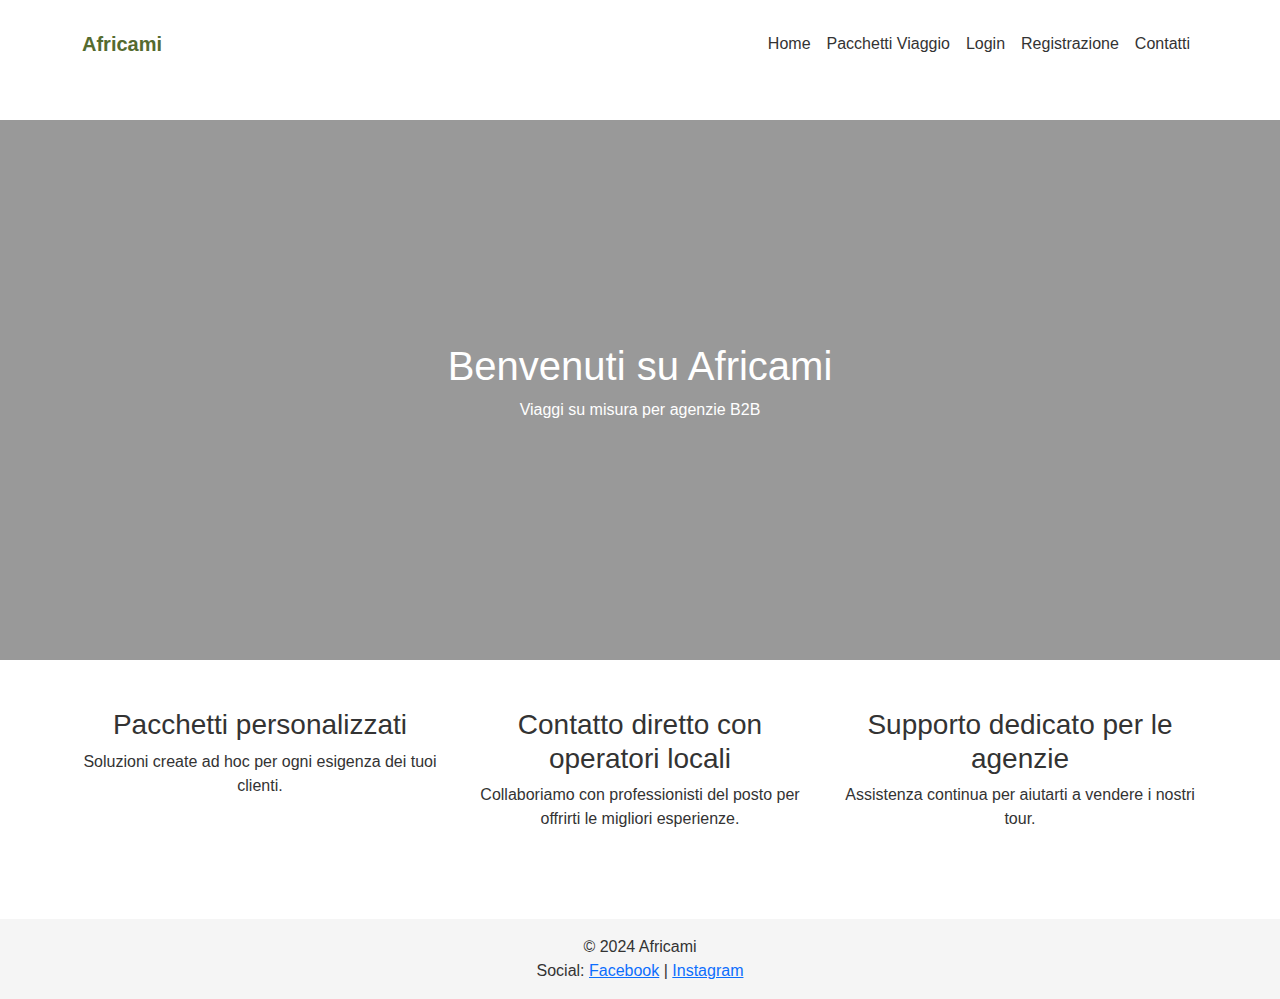
<file: index.html>
<!DOCTYPE html>
<html lang="it">
<head>
    <meta charset="UTF-8">
    <meta name="viewport" content="width=device-width, initial-scale=1.0">
    <title>Africami - Home</title>
    <link href="https://cdn.jsdelivr.net/npm/bootstrap@5.3.2/dist/css/bootstrap.min.css" rel="stylesheet">
    <link rel="stylesheet" href="css/style.css">
</head>
<body>
    <header>
        <nav class="navbar navbar-expand-lg navbar-light">
            <div class="container">
                <a class="navbar-brand" href="#">Africami</a>
                <button class="navbar-toggler" type="button" data-bs-toggle="collapse" data-bs-target="#navbarNav" aria-controls="navbarNav" aria-expanded="false" aria-label="Toggle navigation">
                    <span class="navbar-toggler-icon"></span>
                </button>
                <div class="collapse navbar-collapse" id="navbarNav">
                    <ul class="navbar-nav ms-auto">
                        <li class="nav-item"><a class="nav-link" href="index.html">Home</a></li>
                        <li class="nav-item"><a class="nav-link" href="#">Pacchetti Viaggio</a></li>
                        <li class="nav-item"><a class="nav-link" href="login.html">Login</a></li>
                        <li class="nav-item"><a class="nav-link" href="register.html">Registrazione</a></li>
                        <li class="nav-item"><a class="nav-link" href="#">Contatti</a></li>
                    </ul>
                </div>
            </div>
        </nav>
    </header>

    <main>
        <section class="hero">
            <div class="hero-content">
                <h1>Benvenuti su Africami</h1>
                <p>Viaggi su misura per agenzie B2B</p>
            </div>
        </section>

        <section class="container my-5 services">
            <div class="row">
                <div class="col-md-4">
                    <h3>Pacchetti personalizzati</h3>
                    <p>Soluzioni create ad hoc per ogni esigenza dei tuoi clienti.</p>
                </div>
                <div class="col-md-4">
                    <h3>Contatto diretto con operatori locali</h3>
                    <p>Collaboriamo con professionisti del posto per offrirti le migliori esperienze.</p>
                </div>
                <div class="col-md-4">
                    <h3>Supporto dedicato per le agenzie</h3>
                    <p>Assistenza continua per aiutarti a vendere i nostri tour.</p>
                </div>
            </div>
        </section>
    </main>

    <footer>
        <div class="container">
            <p class="mb-0">&copy; 2024 Africami</p>
            <p class="mb-0">Social: <a href="#">Facebook</a> | <a href="#">Instagram</a></p>
        </div>
    </footer>

    <script src="https://cdn.jsdelivr.net/npm/bootstrap@5.3.2/dist/js/bootstrap.bundle.min.js"></script>
</body>
</html>
</file>
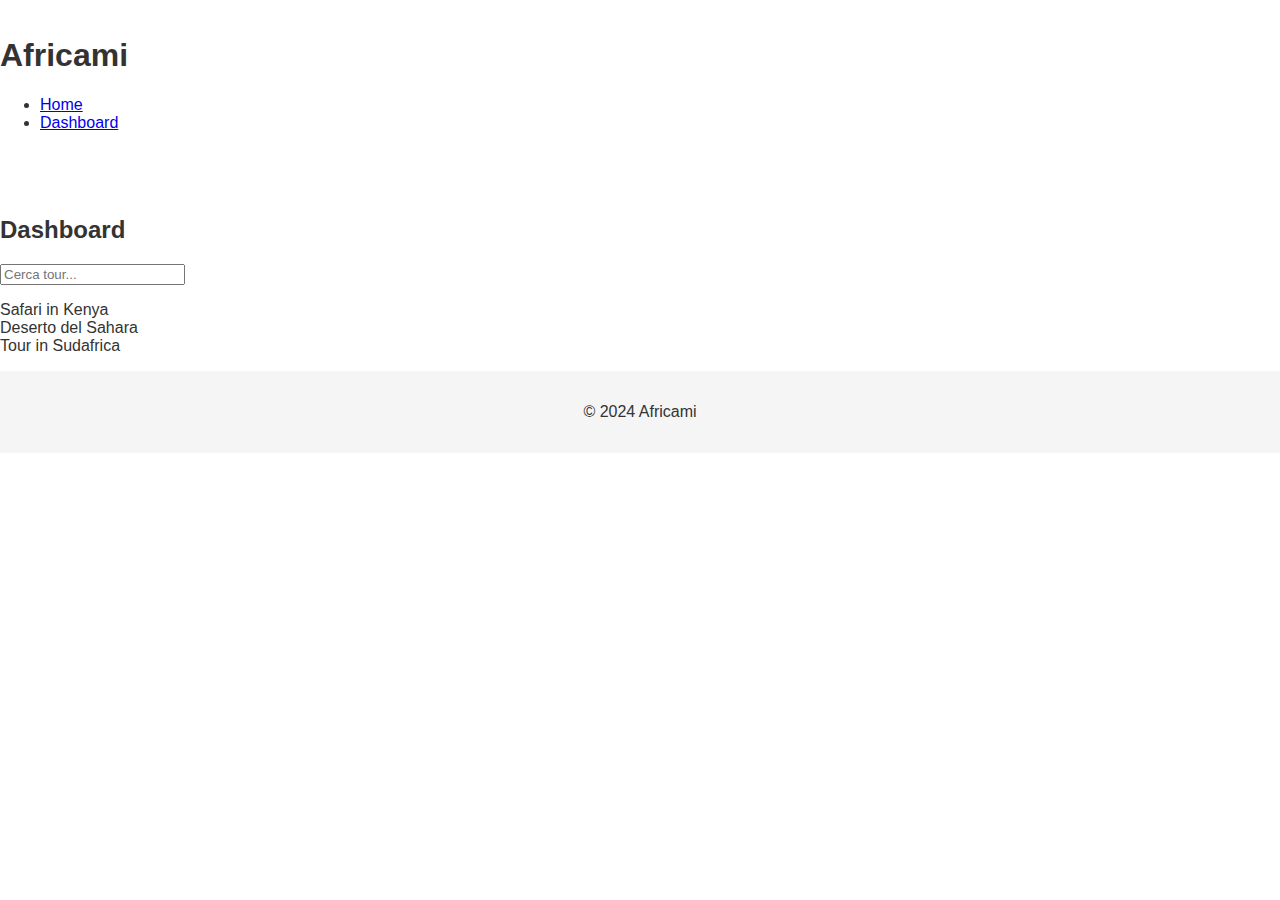
<file: dashboard.html>
<!DOCTYPE html>
<html lang="it">
<head>
    <meta charset="UTF-8">
    <meta name="viewport" content="width=device-width, initial-scale=1.0">
    <title>Africami - Dashboard</title>
    <link rel="stylesheet" href="css/style.css">
</head>
<body>
    <header>
        <h1>Africami</h1>
        <nav>
            <ul>
                <li><a href="index.html">Home</a></li>
                <li><a href="dashboard.html">Dashboard</a></li>
            </ul>
        </nav>
    </header>
    <main>
        <h2>Dashboard</h2>
        <input type="text" id="search" placeholder="Cerca tour...">
        <ul id="offersList">
            <li>Safari in Kenya</li>
            <li>Deserto del Sahara</li>
            <li>Tour in Sudafrica</li>
        </ul>
    </main>
    <footer>
        <p>&copy; 2024 Africami</p>
    </footer>
    <script src="js/script.js"></script>
</body>
</html>
</file>
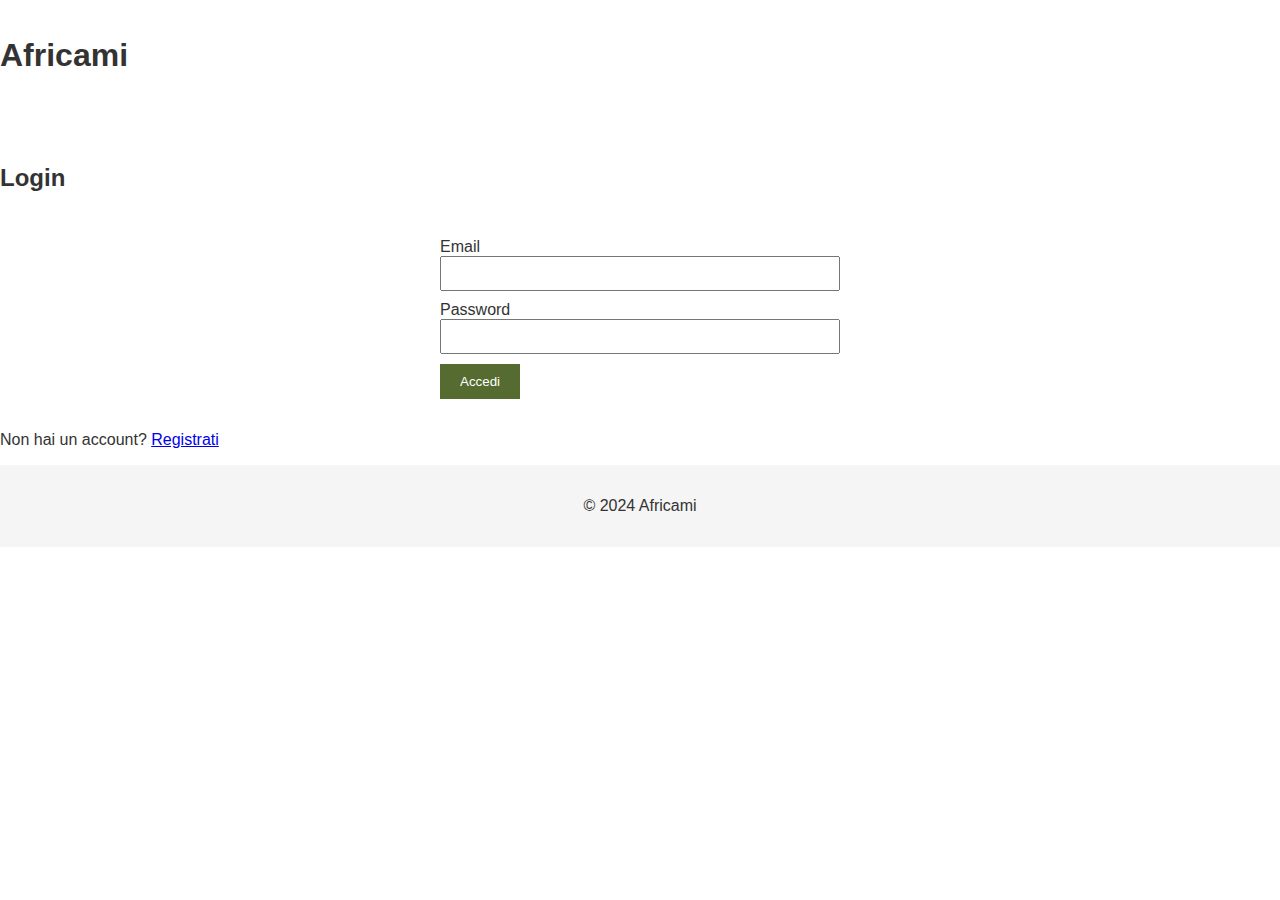
<file: login.html>
<!DOCTYPE html>
<html lang="it">
<head>
    <meta charset="UTF-8">
    <meta name="viewport" content="width=device-width, initial-scale=1.0">
    <title>Africami - Login</title>
    <link rel="stylesheet" href="css/style.css">
</head>
<body>
    <header>
        <h1>Africami</h1>
    </header>
    <main>
        <h2>Login</h2>
        <form id="loginForm">
            <label for="email">Email</label>
            <input type="email" id="email" required>

            <label for="password">Password</label>
            <input type="password" id="password" required>

            <button type="submit">Accedi</button>
        </form>
        <p>Non hai un account? <a href="register.html">Registrati</a></p>
    </main>
    <footer>
        <p>&copy; 2024 Africami</p>
    </footer>
    <script src="js/script.js"></script>
</body>
</html>
</file>
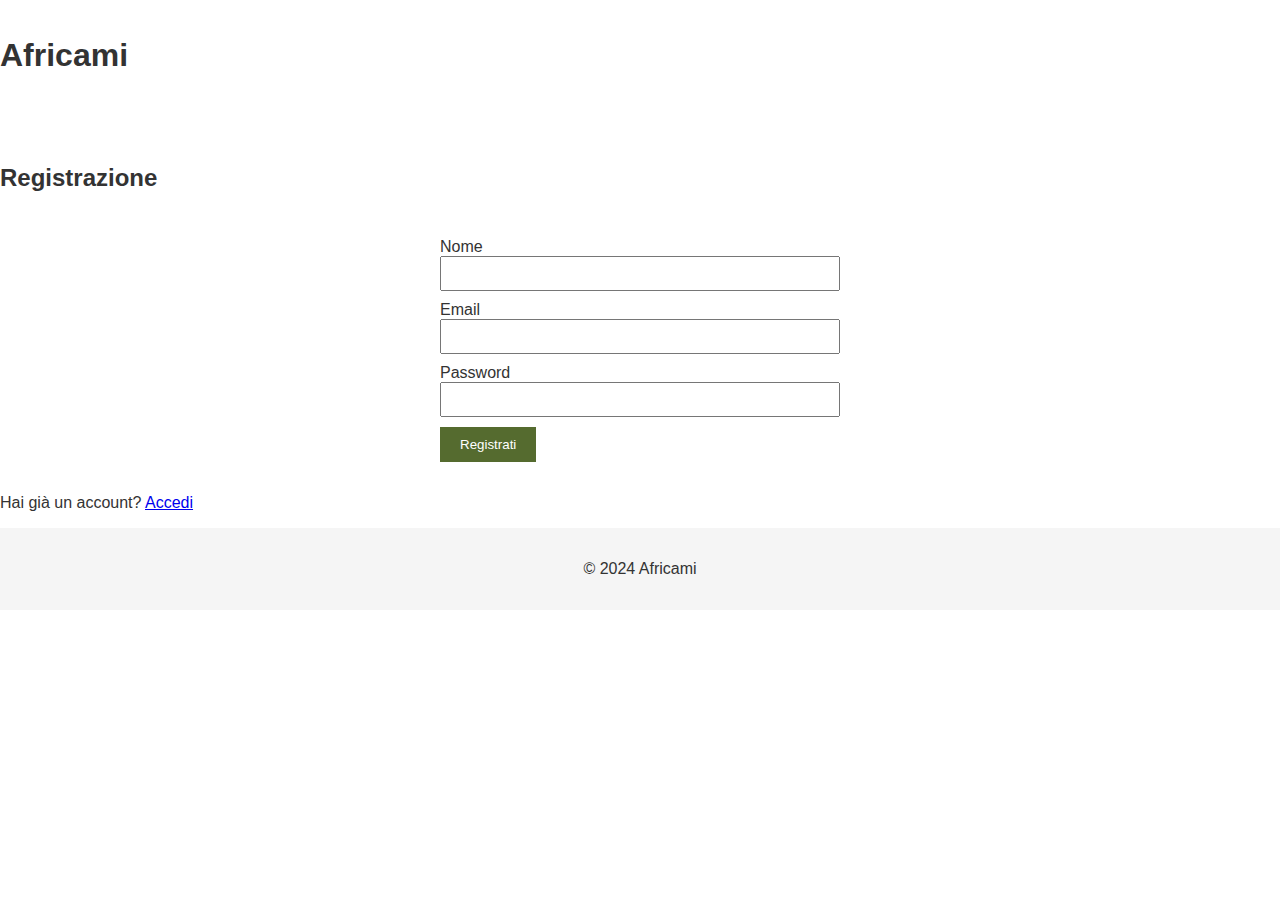
<file: register.html>
<!DOCTYPE html>
<html lang="it">
<head>
    <meta charset="UTF-8">
    <meta name="viewport" content="width=device-width, initial-scale=1.0">
    <title>Africami - Registrazione</title>
    <link rel="stylesheet" href="css/style.css">
</head>
<body>
    <header>
        <h1>Africami</h1>
    </header>
    <main>
        <h2>Registrazione</h2>
        <form id="registerForm">
            <label for="name">Nome</label>
            <input type="text" id="name" required>

            <label for="email">Email</label>
            <input type="email" id="email" required>

            <label for="password">Password</label>
            <input type="password" id="password" required>

            <button type="submit">Registrati</button>
        </form>
        <p>Hai già un account? <a href="login.html">Accedi</a></p>
    </main>
    <footer>
        <p>&copy; 2024 Africami</p>
    </footer>
    <script src="js/script.js"></script>
</body>
</html>
</file>
<file: css/style.css>
body {
    font-family: Arial, sans-serif;
    margin: 0;
    padding: 0;
    background: #fff;
    color: #333;
}

header {
    background: #fff;
    color: #333;
    padding: 1rem 0;
}

.navbar-brand {
    color: #556B2F;
    font-weight: bold;
}

.nav-link {
    color: #333;
}

.nav-link:hover {
    color: #C2B280;
}

main {
    padding-top: 2rem;
}

form {
    max-width: 400px;
    margin: auto;
    background: white;
    padding: 1rem;
    border-radius: 5px;
}

form label {
    display: block;
    margin-top: 10px;
}

form input {
    width: 100%;
    padding: 8px;
    box-sizing: border-box;
}

button {
    margin-top: 10px;
    padding: 10px 20px;
    background: #556B2F;
    color: white;
    border: none;
    cursor: pointer;
}

.hero {
    background: url('https://images.unsplash.com/photo-1549880338-65ddcdfd017b?auto=format&fit=crop&w=1280&q=80') center/cover no-repeat;
    position: relative;
    height: 60vh;
    display: flex;
    align-items: center;
    justify-content: center;
    color: #fff;
    text-align: center;
}

.hero::before {
    content: '';
    position: absolute;
    top: 0;
    left: 0;
    width: 100%;
    height: 100%;
    background: rgba(0,0,0,0.4);
}

.hero-content {
    position: relative;
    z-index: 1;
}

.services .col-md-4 {
    margin-bottom: 1.5rem;
    text-align: center;
}

footer {
    background: #f5f5f5;
    padding: 1rem 0;
    text-align: center;
}

#offersList {
    list-style: none;
    padding: 0;
}
</file>
